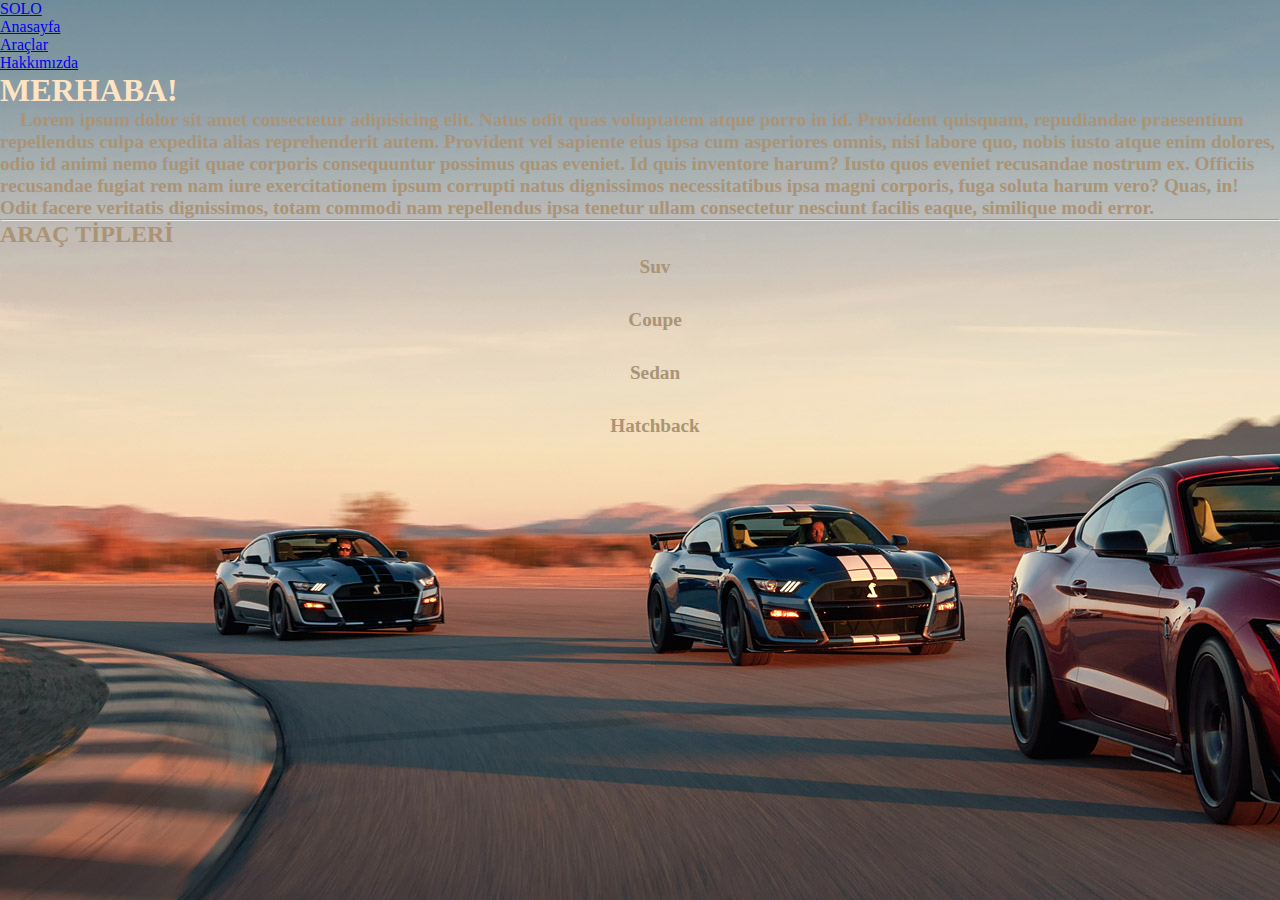
<file: galeri/index.html>
<!doctype html>
<html lang="en">
  <head>
    <!-- Required meta tags -->
    <meta charset="utf-8">
    <meta name="viewport" content="width=device-width, initial-scale=1, shrink-to-fit=no">
    <link rel="stylesheet" href="style.css">
    <!-- Bootstrap CSS -->
    <link href="https://cdn.jsdelivr.net/npm/bootstrap@5.2.0/dist/css/bootstrap.min.css" rel="stylesheet" integrity="sha384-gH2yIJqKdNHPEq0n4Mqa/HGKIhSkIHeL5AyhkYV8i59U5AR6csBvApHHNl/vI1Bx" crossorigin="anonymous">
    <title>SOLO</title>
  </head>
  <body class="body">
    <nav class="navbar navbar-expand-sm navbar-dark bg-dark">
      <div class="container-fluid">
        <a href="index.html" class="navbar-brand ">SOLO</a>
        <ul class="navbar-nav me-auto">
          <li><a class="nav-link" href="index.html" class="nav-item">Anasayfa</a></li>
          <li><a class="nav-link" href="araclar.html" class="nav-item">Araçlar</a></li>
          <li><a class="nav-link" href="hakkımızda.html" class="nav-item">Hakkımızda</a></li>
        </ul>
      </div>
    </nav>
    <div id="content" class="container mt-5">
      <h1 class="text-center">MERHABA!</h1>
      <p >Lorem ipsum dolor sit amet consectetur adipisicing elit. Natus odit quas voluptatem atque porro in id. Provident quisquam, repudiandae praesentium repellendus culpa expedita alias reprehenderit autem. Provident vel sapiente eius ipsa cum asperiores omnis, nisi labore quo, nobis iusto atque enim dolores, odio id animi nemo fugit quae corporis consequuntur possimus quas eveniet. Id quis inventore harum? Iusto quos eveniet recusandae nostrum ex. Officiis recusandae fugiat rem nam iure exercitationem ipsum corrupti natus dignissimos necessitatibus ipsa magni corporis, fuga soluta harum vero? Quas, in! Odit facere veritatis dignissimos, totam commodi nam repellendus ipsa tenetur ullam consectetur nesciunt facilis eaque, similique modi error.</p>
    </div>
    <hr>
    <div id="footer" class="container mt-5">
        <h2  class="fh2 text-center mb-4">ARAÇ TİPLERİ</h2>
        <!-- <div id="center"> -->
          <ul class="list-group list-group-horizontal mx-auto justify-content-center bg-transparent">
            <li class="list-group-item bg-transparent border-0"><a  href="araclar.html#suv">Suv</a></li>
            <li class="list-group-item bg-transparent border-0"><a  href="araclar.html#coupe">Coupe</a></li>
            <li class="list-group-item bg-transparent border-0"><a  href="araclar.html#sedan">Sedan</a></li>
            <li class="list-group-item bg-transparent border-0"><a  href="araclar.html#hatchback">Hatchback</a></li>
          </ul>
        <!-- </div> -->
    </div>
  </body>
</html>
</file>
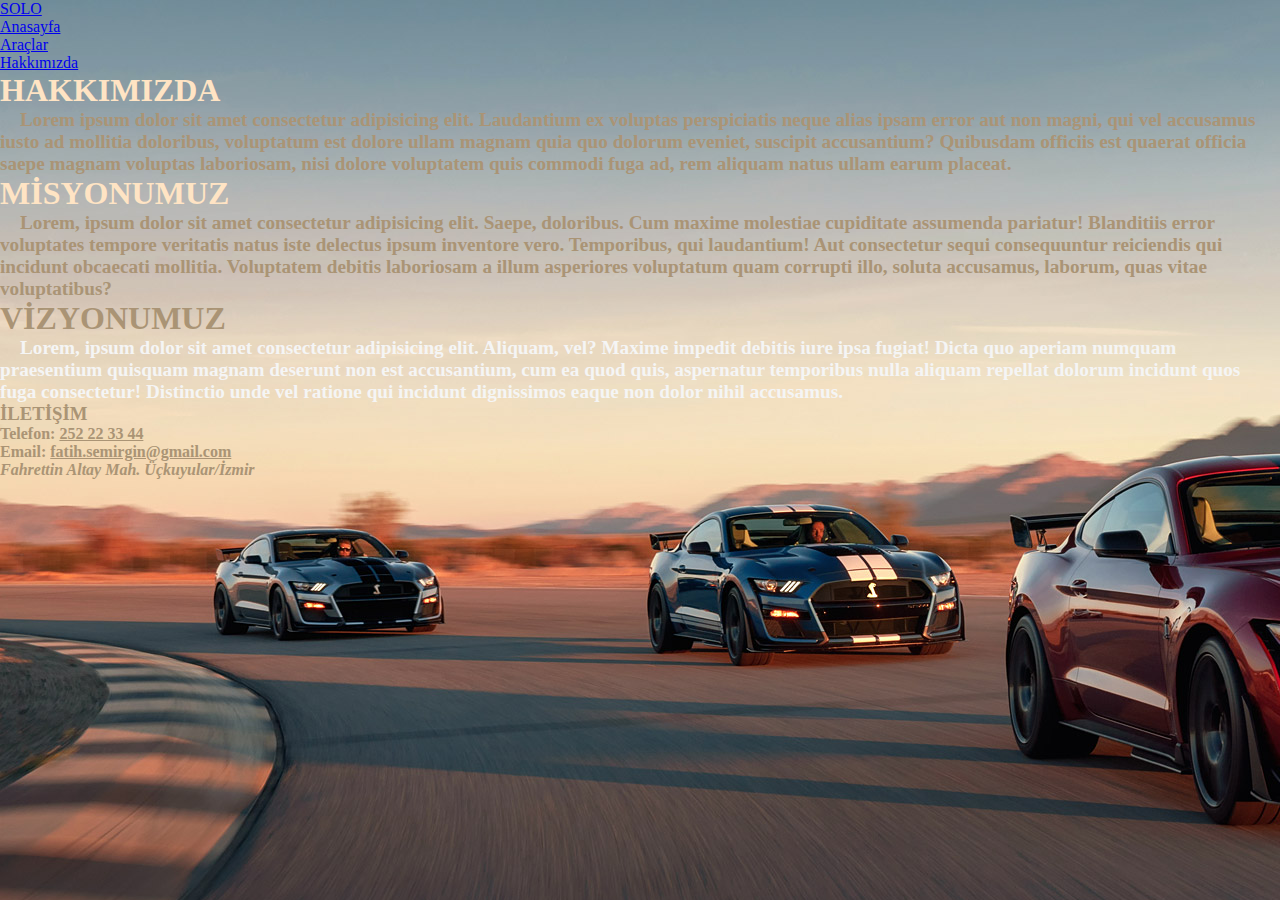
<file: galeri/hakkımızda.html>
<!doctype html>
<html lang="en">
  <head>
    <!-- Required meta tags -->
    <meta charset="utf-8">
    <meta name="viewport" content="width=device-width, initial-scale=1, shrink-to-fit=no">
    <link rel="stylesheet" href="style.css">
    <!-- Bootstrap CSS -->
    <link href="https://cdn.jsdelivr.net/npm/bootstrap@5.2.0/dist/css/bootstrap.min.css" rel="stylesheet" integrity="sha384-gH2yIJqKdNHPEq0n4Mqa/HGKIhSkIHeL5AyhkYV8i59U5AR6csBvApHHNl/vI1Bx" crossorigin="anonymous">
    <title>SOLO</title>
  </head>
  <body class="body">
    <nav class="navbar navbar-expand-sm navbar-dark bg-dark ">
      <div class="container-fluid">
        <a href="index.html" class="navbar-brand ">SOLO</a>
        <ul class="navbar-nav me-auto">
          <li><a class="nav-link" href="index.html" class="nav-item">Anasayfa</a></li>
          <li><a class="nav-link" href="araclar.html" class="nav-item">Araçlar</a></li>
          <li><a class="nav-link" href="hakkımızda.html" class="nav-item">Hakkımızda</a></li>
        </ul>
      </div>
    </nav>
    <div class="container">
        <h1 class="text-center mt-3">HAKKIMIZDA</h1>
        <p class="fh2 fw-bold">Lorem ipsum dolor sit amet consectetur adipisicing elit. Laudantium ex voluptas perspiciatis neque alias ipsam error aut non magni, qui vel accusamus iusto ad mollitia doloribus, voluptatum est dolore ullam magnam quia quo dolorum eveniet, suscipit accusantium? Quibusdam officiis est quaerat officia saepe magnam voluptas laboriosam, nisi dolore voluptatem quis commodi fuga ad, rem aliquam natus ullam earum placeat.</p>
        <h1 class="text-center mt-4">MİSYONUMUZ</h1>
        <p class="fh2 fw-bold">Lorem, ipsum dolor sit amet consectetur adipisicing elit. Saepe, doloribus. Cum maxime molestiae cupiditate assumenda pariatur! Blanditiis error voluptates tempore veritatis natus iste delectus ipsum inventore vero. Temporibus, qui laudantium! Aut consectetur sequi consequuntur reiciendis qui incidunt obcaecati mollitia. Voluptatem debitis laboriosam a illum asperiores voluptatum quam corrupti illo, soluta accusamus, laborum, quas vitae voluptatibus?</p>
        <h1 class="fh2 text-center mt-4">VİZYONUMUZ</h1>
        <p class="bold">Lorem, ipsum dolor sit amet consectetur adipisicing elit. Aliquam, vel? Maxime impedit debitis iure ipsa fugiat! Dicta quo aperiam numquam praesentium quisquam magnam deserunt non est accusantium, cum ea quod quis, aspernatur temporibus nulla aliquam repellat dolorum incidunt quos fuga consectetur! Distinctio unde vel ratione qui incidunt dignissimos eaque non dolor nihil accusamus.</p>
        <h3 class="fh2 text-center">İLETİŞİM</h3>
        <ul id="iletisim" class="list-group bg-transparent ">
            <li class="list-group-item text-center bg-transparent">Telefon: <a class="list-link" href="tel:+(0252) 22 33 44">252 22 33 44</a></li>
            <li class="list-group-item text-center bg-transparent">Email: <a   class="list-link" href="mailto:fatih.semirgin@gmail.com">fatih.semirgin@gmail.com</a></li>
            <li class="list-group-item text-center bg-transparent"><address>Fahrettin Altay Mah. Üçkuyular/İzmir</address></li>
        </ul>
    </div>
  </body>
</html>
</file>
<file: galeri/style.css>
*{
    margin:0px;
    padding: 0px;
    box-sizing: border-box;
}
p{
    text-indent: 20px;
    font-family: 'Times New Roman', Times, serif;
    font-size: larger;
    font-weight: bolder;
}
.body{
    /* background-color: rgb(72, 163, 133); */
    background-image: url(m.jpg);
}
#footer ul{
    list-style-position: inside;
    list-style-type: none;
}
#footer ul li{
    /* background-color: rgb(72, 163, 133); */
    font-size: large;
    margin-bottom: 15px;
    margin-left: 30px;
    border-radius: 12px;
    text-align: center;
    padding: 8px;
    font-size: larger;
    font-weight: bold;
    /* background-color: rgb(207, 200, 191); */
}
#footer li a{
    text-decoration: none;
    color: rgb(170, 148, 117);
    font-family: 'Times New Roman', Times, serif;
}
#footer li a:hover{
    text-decoration: underline;
    color: steelblue;
    font-weight: bold;
    box-shadow: 5px 10px 25px beige;

}
h1,h2,h3{
    color: bisque;
}
.card img{
    height: 280px;
}
#iletisim li{
    font-weight: bold;
    color: rgb(170, 148, 117);
}
#iletisim li a{
    font-weight: bold;
    color: rgb(170, 148, 117);
}
#center{
    text-align: center;
}
.fh2{
    color: rgb(170, 148, 117);
}
p{
    color: rgb(170, 148, 117);
    font-weight: 800;
}

.bold{
    color: whitesmoke;
}
</file>
